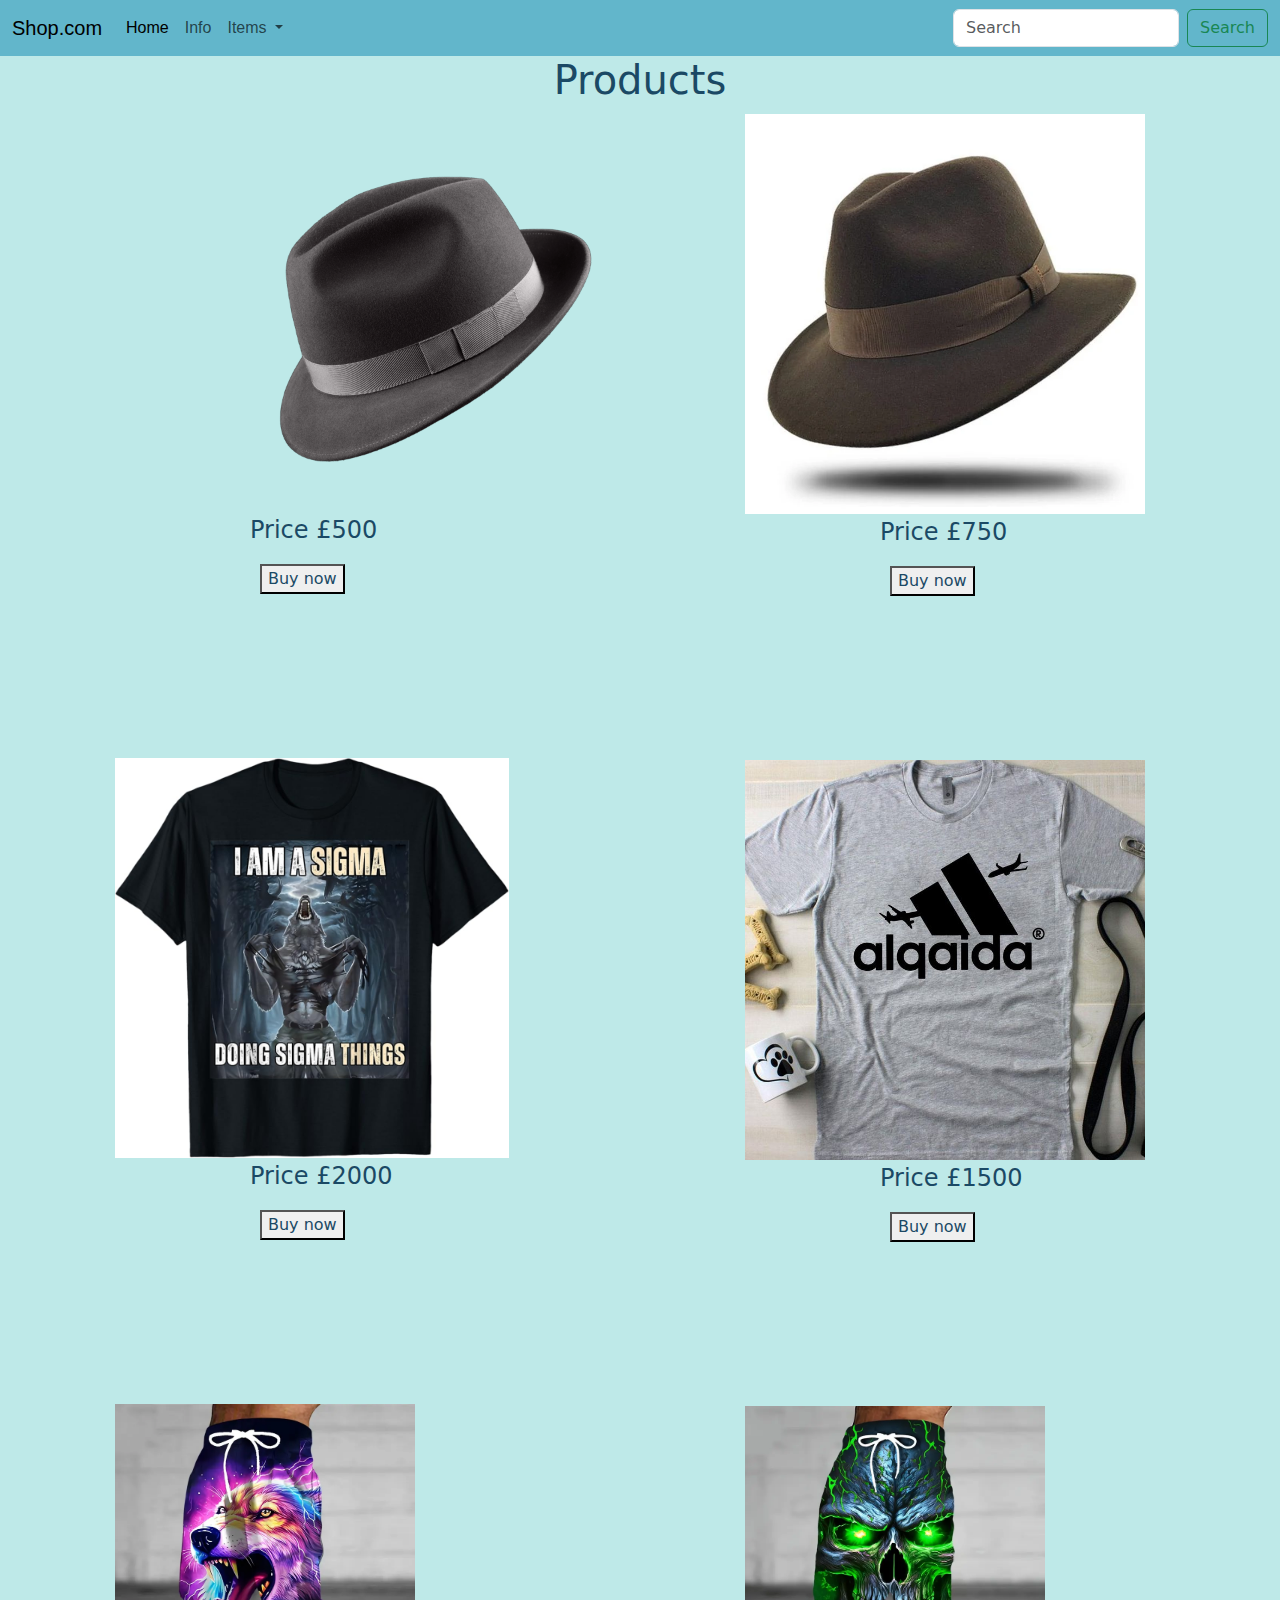
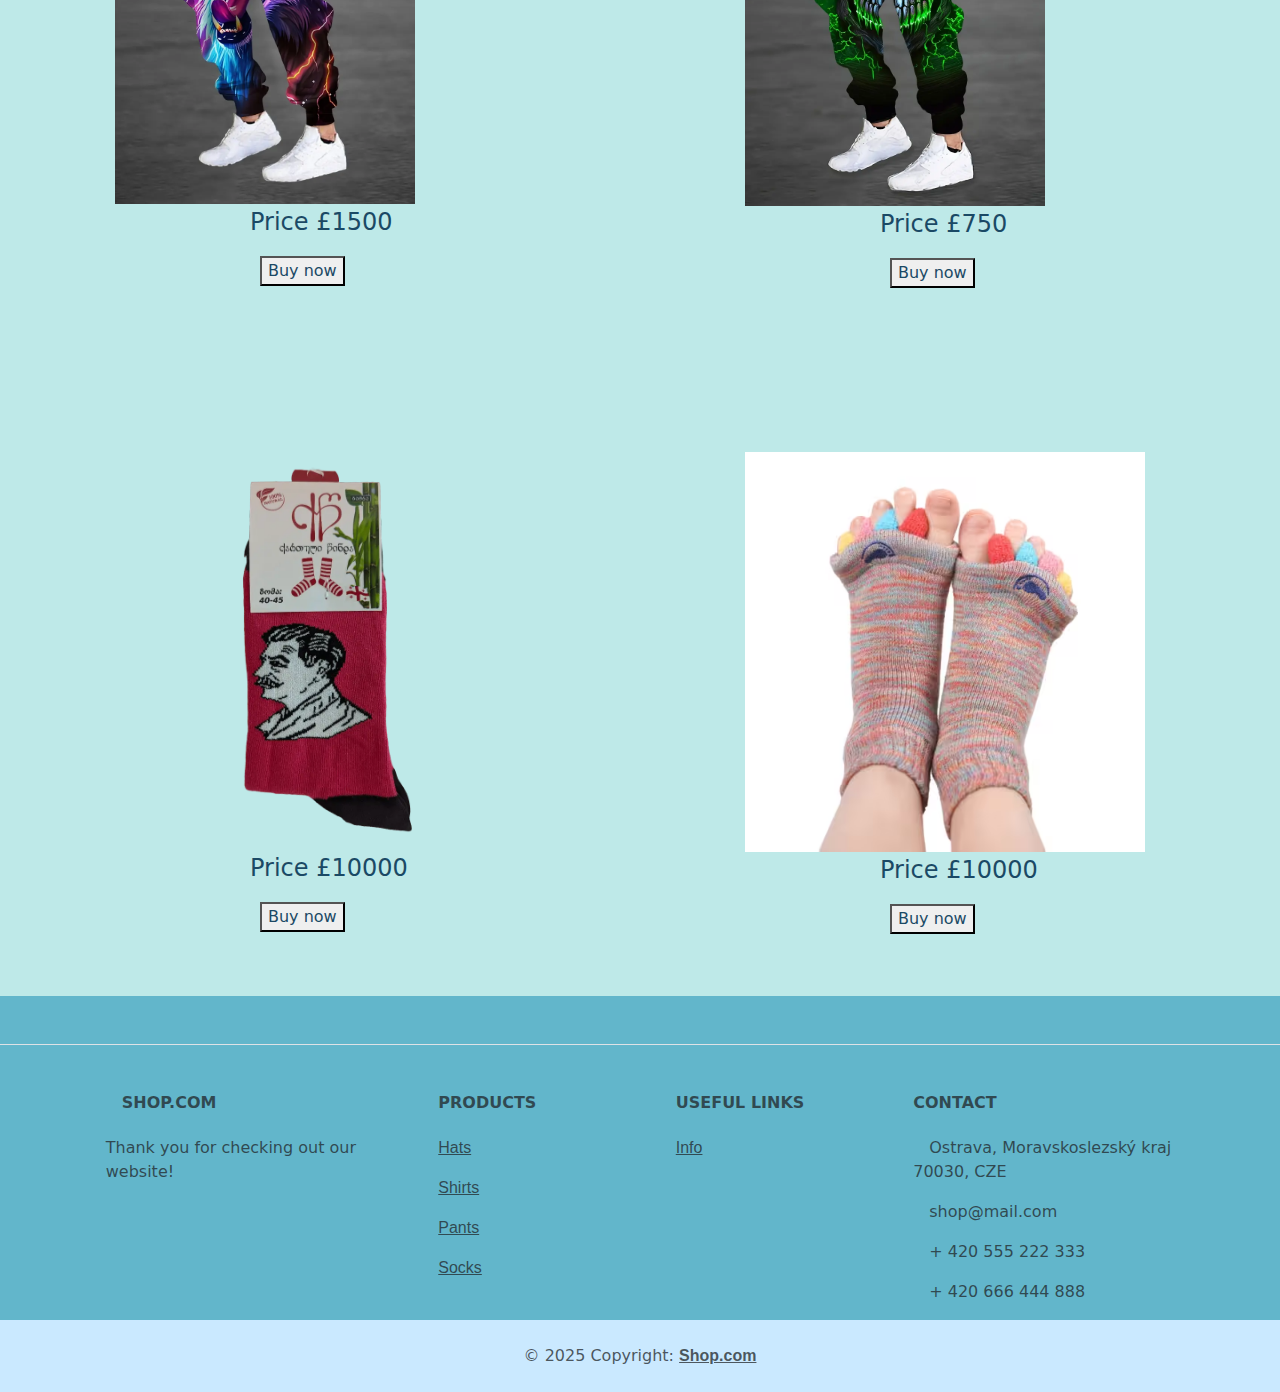
<file: products.html>
<!doctype html>
<html lang="en">

<head>
    <meta charset="utf-8">
    <meta name="viewport" content="width=device-width, initial-scale=1">
    <title>Shop.com</title>
    <link rel="stylesheet" href="style.css">
    <link href="https://cdn.jsdelivr.net/npm/bootstrap@5.3.3/dist/css/bootstrap.min.css" rel="stylesheet"
        integrity="sha384-QWTKZyjpPEjISv5WaRU9OFeRpok6YctnYmDr5pNlyT2bRjXh0JMhjY6hW+ALEwIH" crossorigin="anonymous">
</head>

<body style="background-color: #BEE9E8;">
    <nav class="navbar navbar-expand-lg" style="background-color: #62B6CB;">
        <div class="container-fluid">
            <a class="navbar-brand" href="index.html">Shop.com</a>
            <button class="navbar-toggler" type="button" data-bs-toggle="collapse"
                data-bs-target="#navbarSupportedContent" aria-controls="navbarSupportedContent" aria-expanded="false"
                aria-label="Toggle navigation">
                <span class="navbar-toggler-icon"></span>
            </button>
            <div class="collapse navbar-collapse" id="navbarSupportedContent">
                <ul class="navbar-nav me-auto mb-2 mb-lg-0">
                    <li class="nav-item">
                        <a class="nav-link active" aria-current="page" href="index.html">Home</a>
                    </li>
                    <li class="nav-item">
                        <a class="nav-link" href="info.html">Info</a>
                    </li>
                    <li class="nav-item dropdown">
                        <a class="nav-link dropdown-toggle" role="button" data-bs-toggle="dropdown"
                            aria-expanded="true">
                            Items
                        </a>
                        <ul class="dropdown-menu">
                            <li><a class="dropdown-item" href="products.html">Hats</a></li>
                            <li><a class="dropdown-item" href="products.html">Shirts</a></li>
                            <li><a class="dropdown-item" href="products.html">Pants</a></li>
                            <li><a class="dropdown-item" href="products.html">Socks</a></li>
                        </ul>
                    </li>
                </ul>
                <form class="d-flex" role="search">
                    <input class="form-control me-2" type="search" placeholder="Search" aria-label="Search">
                    <button class="btn btn-outline-success" type="submit">Search</button>
                </form>
            </div>
        </div>
    </nav>
    <h1 class="title-products">Products</h1>

    <div class="hat1">
        <img src="category-1.png" class="img-products">
        <p class="price">Price £500</p>
        <button class="btn-buy" id="btn-buy">Buy now</button>

    <div class="hat2">
        <img src="hat2.webp" class="img-products">
        <p class="price">Price £750</p>
        <button class="btn-buy" id="btn-buy1">Buy now</button>
    </div>

    <div class="hat3">
        <img src="hat3.jpg" class="img-products">
        <p class="price">Price £600</p>
        <button class="btn-buy" id="btn-buy2">Buy now</button>
    </div>
        
    <div class="shirt1">
        <img src="shirt1.jpeg" class="img-products">
        <p class="price">Price £2000</p>
        <button class="btn-buy" id="btn-buy3">Buy now</button>
    </div>

    <div class="shirt2">
        <img src="shirt2.jpg" class="img-products">
        <p class="price">Price £1500</p>
        <button class="btn-buy" id="btn-buy4">Buy now</button>
    </div>

    <div class="shirt3">
        <img src="shirt3.webp" class="img-products">
        <p class="price">Price £5000</p>
        <button class="btn-buy" id="btn-buy5">Buy now</button>
    </div>

    <div class="pants1">
        <img src="pants1.webp" class="img-products">
        <p class="price">Price £1500</p>
        <button class="btn-buy" id="btn-buy6">Buy now</button>
    </div>

    <div class="pants2">
        <img src="pants2.webp" class="img-products">
        <p class="price">Price £750</p>
        <button class="btn-buy" id="btn-buy7">Buy now</button>
    </div>

    <div class="pants3">
        <img src="pants3.jpg" class="img-products">
        <p class="price">Price £1000</p>
        <button class="btn-buy" id="btn-buy8">Buy now</button>
    </div>

    <div class="socks1">
        <img src="socks1.webp" class="img-products">
        <p class="price">Price £10000</p>
        <button class="btn-buy" id="btn-buy9">Buy now</button>
    </div>

    <div class="socks2">
        <img src="socks2.avif" class="img-products"> 
        <p class="price">Price £10000</p>
        <button class="btn-buy" id="btn-buy10">Buy now</button>
    </div>

    <div class="socks3">
        <img src="socks3.webp" class="img-products">
        <p class="price">Price £10000</p>
        <button class="btn-buy" id="btn-buy11">Buy now</button>
    </div>

    <!-- Footer -->
    <footer class="text-center text-lg-start text-muted" style="background-color: #62B6CB;">
        <section class="d-flex justify-content-center justify-content-lg-between p-4 border-bottom" style="background-color: #62B6CB;">
        </section>
        <!-- Section: Links  -->
        <section style="background-color: #62B6CB;">
            <div class="container text-center text-md-start mt-5" style="background-color: #62B6CB;">
                <!-- Grid row -->
                <div class="row mt-3">
                    <!-- Grid column -->
                    <div class="col-md-3 col-lg-4 col-xl-3 mx-auto mb-4">
                        <!-- Content -->
                        <h6 class="text-uppercase fw-bold mb-4">
                            <i class="fas fa-gem me-3"></i>Shop.com
                        </h6>
                        <p>
                            Thank you for checking out our website!
                        </p>
                    </div>
                    <!-- Grid column -->

                    <!-- Grid column -->
                    <div class="col-md-2 col-lg-2 col-xl-2 mx-auto mb-4">
                        <!-- Links -->
                        <h6 class="text-uppercase fw-bold mb-4">
                            Products
                        </h6>
                        <p>
                            <a href="products.html" class="text-reset">Hats</a>
                        </p>
                        <p>
                            <a href="products.html" class="text-reset">Shirts</a>
                        </p>
                        <p>
                            <a href="products.html" class="text-reset">Pants</a>
                        </p>
                        <p>
                            <a href="products.html" class="text-reset">Socks</a>
                        </p>
                    </div>
                    <!-- Grid column -->

                    <!-- Grid column -->
                    <div class="col-md-3 col-lg-2 col-xl-2 mx-auto mb-4">
                        <!-- Links -->
                        <h6 class="text-uppercase fw-bold mb-4">
                            Useful links
                        </h6>
                        <p>
                            <a href="Info.html" class="text-reset">Info</a>
                        </p>
                    </div>
                    <!-- Grid column -->

                    <!-- Grid column -->
                    <div class="col-md-4 col-lg-3 col-xl-3 mx-auto mb-md-0 mb-4">
                        <!-- Links -->
                        <h6 class="text-uppercase fw-bold mb-4">Contact</h6>
                        <p><i class="fas fa-home me-3"></i> Ostrava, Moravskoslezský kraj 70030, CZE</p>
                        <p>
                            <i class="fas fa-envelope me-3"></i>
                            shop@mail.com
                        </p>
                        <p><i class="fas fa-phone me-3"></i> + 420 555 222 333</p>
                        <p><i class="fas fa-print me-3"></i> + 420 666 444 888</p>
                    </div>
                    <!-- Grid column -->
                </div>
                <!-- Grid row -->
            </div>
        </section>
        <!-- Section: Links  -->

        <!-- Copyright -->
        <div class="text-center p-4" style="background-color: #CAE9FF;">
            © 2025 Copyright:
            <a class="text-reset fw-bold" href="index.html">Shop.com</a>
        </div>
        <!-- Copyright -->
    </footer>
    <!-- Footer -->
    <script src="https://cdn.jsdelivr.net/npm/@popperjs/core@2.11.6/dist/umd/popper.min.js"></script>
    <script src="https://cdn.jsdelivr.net/npm/bootstrap@5.3.3/dist/js/bootstrap.min.js"></script>
    <script src="script.js"></script>
</body>

</html>
</file>
<file: style.css>
a {
    font-family: 'Gill Sans', 'Gill Sans MT', Calibri, 'Trebuchet MS', sans-serif;
    outline-style: none;
    color: #76ABAE;
}

.d-blockw-100 {
    height: 400px;
    width: 1200px;
    margin-left: 350px;
    margin-right: auto;
    object-fit: cover;
}

.carousel-control-prev {
    margin-left: 250px;
}

.carousel-control-next {
    margin-right: 250px;
}

.slogan-under-carousel {
    text-align: center;
    font-family:'Gill Sans', 'Gill Sans MT', Calibri, 'Trebuchet MS', sans-serif;
    color:#1B4965;
    margin: 30px;
}

.goals {
    text-align: center;
    font-family: 'Gill Sans', 'Gill Sans MT', Calibri, 'Trebuchet MS', sans-serif;
    color: #5FA8D3;
    margin: 30px;
 }


#categories {
    font-family: 'Gill Sans', 'Gill Sans MT', Calibri, 'Trebuchet MS', sans-serif;
    color: #1B4965;
}

#deals {
    font-family: 'Gill Sans', 'Gill Sans MT', Calibri, 'Trebuchet MS', sans-serif;
    color: #1B4965;
}
.clothing-categories, .deals-text {
    color: #1B4965;
    text-align: center;
    margin: 30px;
}

#about {
    font-family: 'Gill Sans', 'Gill Sans MT', Calibri, 'Trebuchet MS', sans-serif;
    color: #1B4965;
    text-align: center;
}

.category-hats {
    margin-left: 250px;
}

.category-shirts {
    margin-left: 1350px;
    margin-top: -390px;
}

.category-pants {
    margin-left: 250px;
}

.category-socks {
    margin-left: 1350px;
    margin-top: -375px;
}

.deal1 {
    margin-left: 250px;
    margin-top: 70px;
}

.deal2 {
    margin-left: 1350px;
    margin-top: -370px;
}

.category-hats img {
    width: 300px;
    height: auto;
}

.category-shirts img {
    width: 200px;
    height: auto;
}

.category-pants img {
    width: 300px;
    height: auto;
}

.category-socks img {
    width: 250px;
    height: auto;
}

.deal1 img {
    width: 300px;
    height: auto;
}

.deal2 img {
    width: 250px;
    height: auto;
}

#about {
    margin-top: 50px;
}

.about-info {
    font-family: 'Gill Sans', 'Gill Sans MT', Calibri, 'Trebuchet MS', sans-serif;
    text-align: center;
    color:#1B4965;
}

.text-info-page {
    font-family: 'Gill Sans', 'Gill Sans MT', Calibri, 'Trebuchet MS', sans-serif;
    text-align: center;
    color:#5FA8D3;
    font-size: larger;
    margin: 30px;
}

.contacts-info {
    font-family: 'Gill Sans', 'Gill Sans MT', Calibri, 'Trebuchet MS', sans-serif;
    text-align: center;
    color:#1B4965;
}

.add-mail-tel {
    list-style:none;
    color:#5FA8D3;
    margin-left: 50px;
}

.img-mapa img{
    height: 400px;
    width: auto;
    margin-left: 645px;
    margin-top: -120px;
    margin-bottom: 100px;
}

.title-products {
    text-align: center;
    color:#1B4965
}

.img-products {
    height: 400px;
    width: auto;
    margin-left: 115px;
}

.price {
    font-size: x-large;
    color: #1B4965;
    margin-left: 250px;
}

.btn-buy {
    color: #1B4965;
    margin-left: 260px;
}


.hat2 {
    margin-left: 630px;
    margin-top: -480px;
}

.hat3 {
    margin-left: 1230px;
    margin-top: -480px;
}

.shirt1 {
    margin-top: 100px;
}

.shirt2 {
    margin-left: 630px;
    margin-top: -480px;
}

.shirt3 {
    margin-left: 1230px;
    margin-top: -480px;
}

.pants1 {
    margin-top: 100px;
}

.pants2 {
    margin-left: 630px;
    margin-top: -480px
}

.pants3 {
    margin-left: 1230px;
    margin-top: -480px;
}

.socks1 {
    margin-top: 100px;
}

.socks2 {
    margin-left: 630px;
    margin-top: -480px
}

.socks3 {
    margin-left: 1230px;
    margin-top: -480px;
}
</file>
